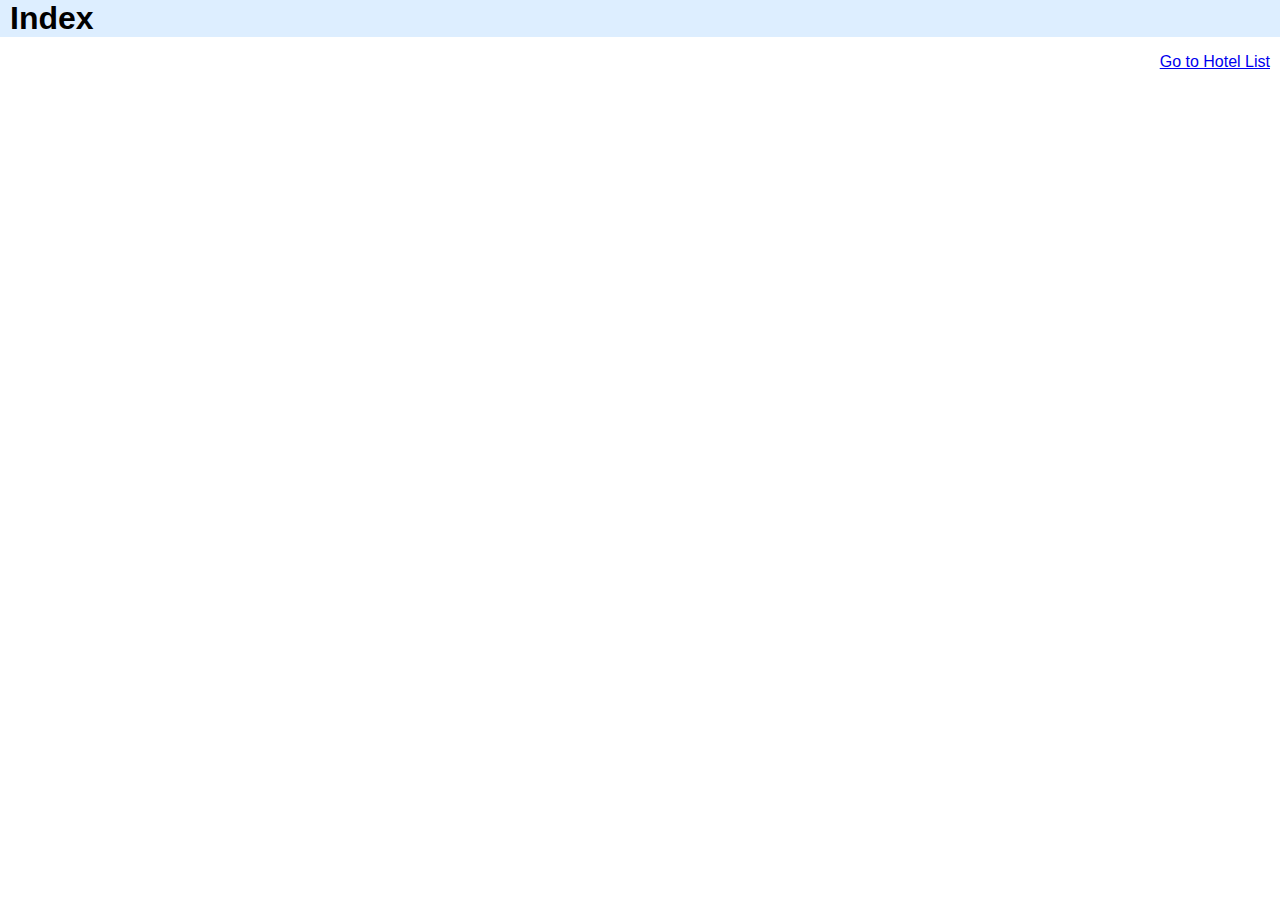
<file: debug/index.html>
<!DOCTYPE html>
<html>
<head>
  <meta charset="UTF-8">
  <meta name="viewport" content="target-densitydpi=mdpi, initial-scale=1, user-scalable=no">
  <title>Backbone Demo 2</title>
  <link rel="stylesheet" href="styles/main.css"/>
  <link rel="stylesheet" href="styles/animation.css"/>
  <script type="text/javascript" data-main="main.js" src="libs/require.js"></script>
</head>
<body>
<div id="wrapper"></div>
</body>
</html>
</file>
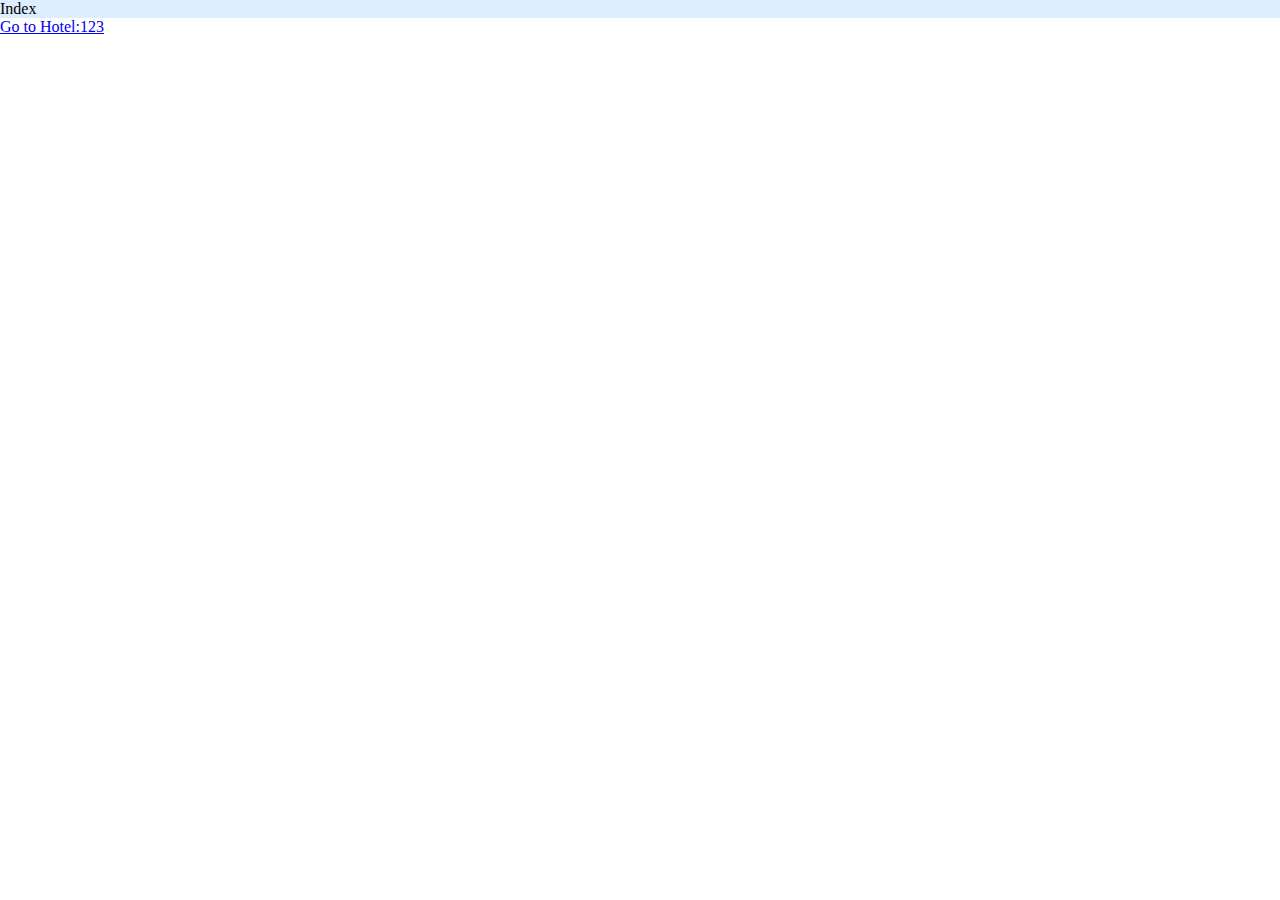
<file: dev/index.html>
<!DOCTYPE html>
<html>
<head>
  <meta charset="UTF-8">
  <title>Backbone Demo 2</title>
  <link rel="stylesheet" href="styles/main.css"/>
  <link rel="stylesheet" href="styles/animation.css"/>
  <script type="text/javascript" data-main="main.js" src="libs/require.js"></script>
</head>
<body>
<div id="wrapper"></div>
</body>
</html>
</file>
<file: debug/styles/main.css>
html, body, #wrapper { width: 100%; height: 100%; margin: 0; padding: 0 }
h1,h2,h3,h4,h5,h6 { margin: 0 }

/* typography */
body { font-family: 'Open Sans', 'Microsoft YaHei', sans-serif }

/* For demo template */
h1, p { padding: 0 10px }
.goto { float: right }
.back { float: left }
.back a { display: block; margin-bottom: 10px }
</file>
<file: debug/styles/animation.css>
.page {
    position: absolute;
    width: 100%;
    height: 100%;
    overflow-y: scroll;
    -webkit-overflow-scrolling: touch;
}

.in, .out {
    -webkit-animation-duration: 300ms;
    -webkit-animation-fill-mode: both;
    -webkit-animation-timing-function: ease;
}

.slideleft.in {
    -webkit-animation-name: slideLeftIn;
}

.slideleft.out {
    -webkit-animation-name: slideLeftOut;
}

@-webkit-keyframes slideLeftIn {
    0% {
        -webkit-transform: translateX(100%);
    }

    100% {
        -webkit-transform: translateX(0%);
    }
}

@-webkit-keyframes slideLeftOut {
    0% {
        -webkit-transform: translateX(0);
    }

    100% {
        -webkit-transform: translateX(-100%);
    }
}

.slideright.in {
    -webkit-animation-name: slideRightIn;
}

.slideright.out {
    -webkit-animation-name: slideRightOut;
}

@-webkit-keyframes slideRightIn {
    0% {
        -webkit-transform: translateX(-100%);
    }

    100% {
        -webkit-transform: translateX(0);
    }
}

@-webkit-keyframes slideRightOut {
    0% {
        -webkit-transform: translateX(0);
    }

    100% {
        -webkit-transform: translateX(100%);
    }
}
</file>
<file: dev/styles/main.css>
html, body, #wrapper { width: 100%; height: 100%; margin: 0; padding: 0 }
</file>
<file: dev/styles/animation.css>
.page {
    position: absolute;
    width: 100%;
    min-height: 100%;
}

.in, .out {
    -webkit-animation-duration: 300ms;
    -webkit-animation-fill-mode: both;
    -webkit-animation-timing-function: ease;
}

.slideleft.in {
    -webkit-animation-name: slideLeftIn;
}

.slideleft.out {
    -webkit-animation-name: slideLeftOut;
}

@-webkit-keyframes slideLeftIn {
    0% {
        -webkit-transform: translateX(100%);
    }

    100% {
        -webkit-transform: translateX(0%);
    }
}

@-webkit-keyframes slideLeftOut {
    0% {
        -webkit-transform: translateX(0);
    }

    100% {
        -webkit-transform: translateX(-100%);
    }
}

.slideright.in {
    -webkit-animation-name: slideRightIn;
}

.slideright.out {
    -webkit-animation-name: slideRightOut;
}

@-webkit-keyframes slideRightIn {
    0% {
        -webkit-transform: translateX(-100%);
    }

    100% {
        -webkit-transform: translateX(0);
    }
}

@-webkit-keyframes slideRightOut {
    0% {
        -webkit-transform: translateX(0);
    }

    100% {
        -webkit-transform: translateX(100%);
    }
}
</file>
